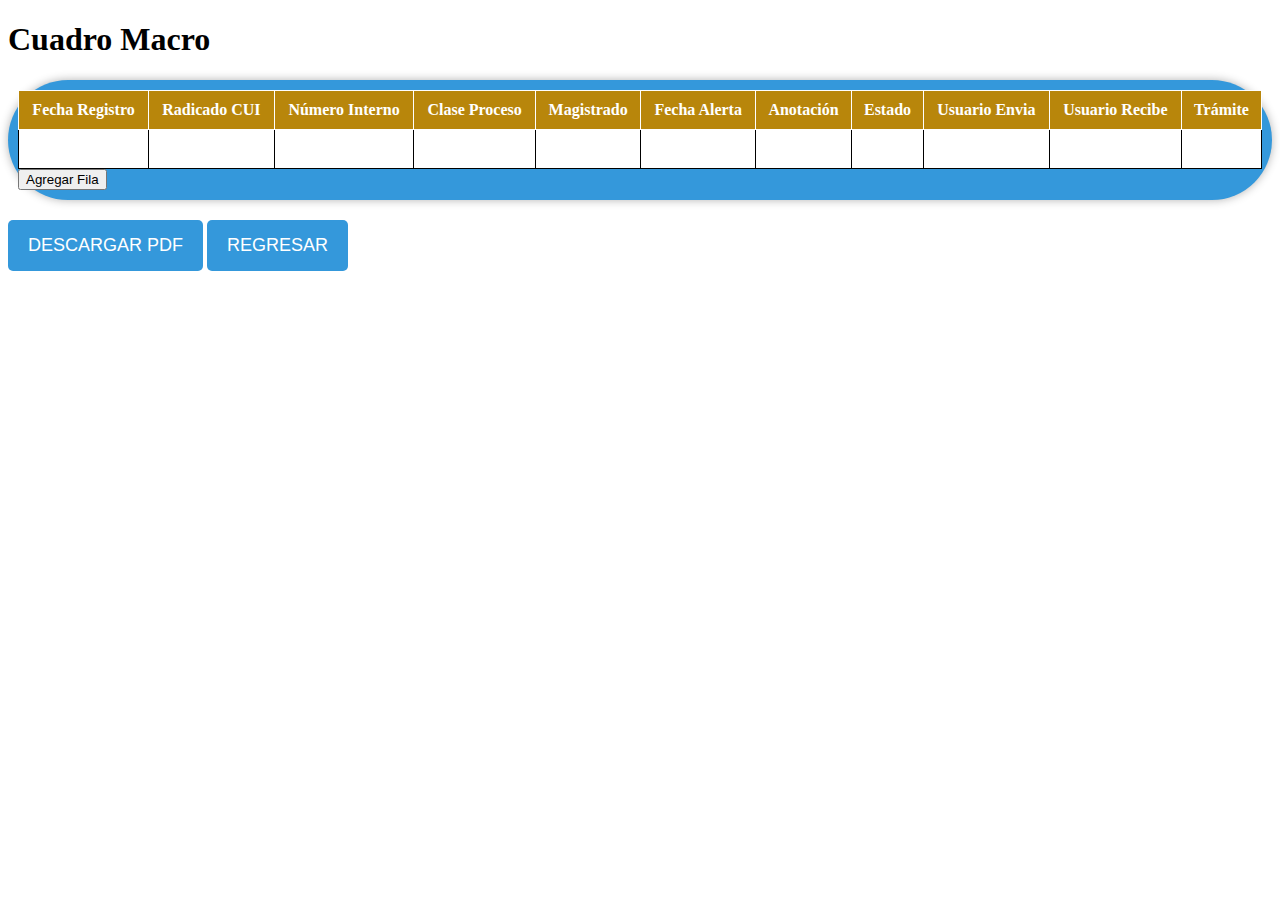
<file: cuadro-macro.html>
<!DOCTYPE html>
<html lang="en">
<head>
    <meta charset="UTF-8">
    <meta name="viewport" content="width=device-width, initial-scale=1.0">
    <title>Cuadro Macro</title>
    <link rel="stylesheet" href="cuadromacro.css">
</head>
<body>
    <header>
        <h1>Cuadro Macro</h1>
    </header>
    
    <!-- Contenedor principal para el cuadro macro -->
    <div class="center-content">
        
        <table class="table">
            <!-- Encabezado de la tabla -->
            <thead>
                <tr>
                    <th>Fecha Registro</th>
                    <th>Radicado CUI</th>
                    <th>Número Interno</th>
                    <th>Clase Proceso</th>
                    <th>Magistrado</th>
                    <th>Fecha Alerta</th>
                    <th>Anotación</th>
                    <th>Estado</th>
                    <th>Usuario Envia</th>
                    <th>Usuario Recibe</th>
                    <th>Trámite</th>
                </tr>
            </thead>
            <!-- Contenido de la tabla -->
            <tbody id="tabla-body">
                <tr>
                    <td></td>
                    <td></td>
                    <td></td>
                    <td></td>
                    <td></td>
                    <td></td>
                    <td></td>
                    <td></td>
                    <td></td>
                    <td></td>
                    <td contenteditable="true" class="anotacion"> </td>
                </tr>
            </tbody>
        </table>
        <button onclick="agregarFila()">Agregar Fila</button>
    </div>

    <!-- Botón para regresar al menú principal -->
    <div class="buttons">
        <button class="descargar-pdf">Descargar PDF</button>
        <button class="regresar-inicio" onclick="window.location.href = 'menu.html'">Regresar</button>
    </div>
</body>
</html>
</file>
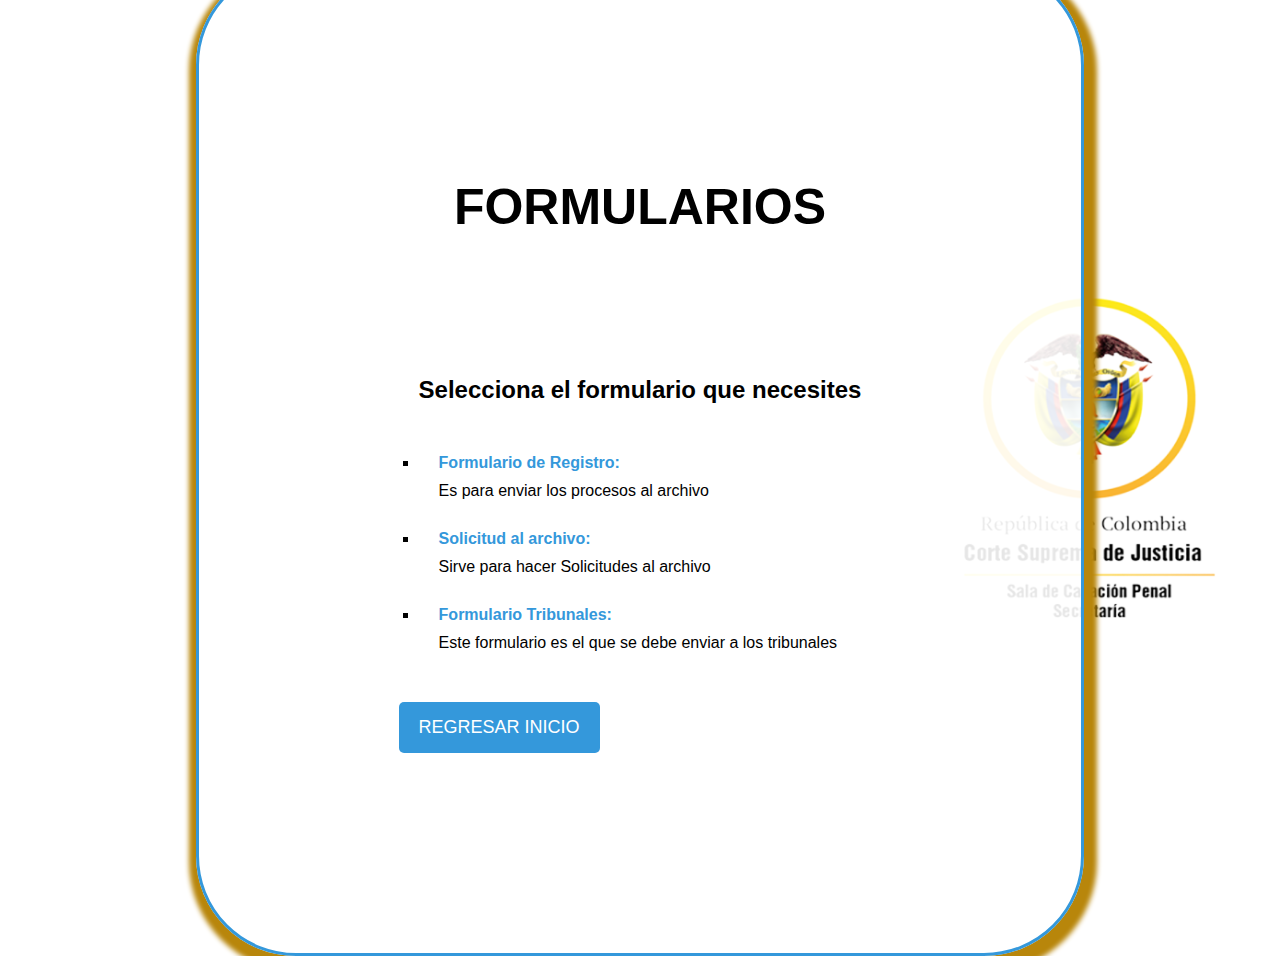
<file: formularios.html>
<!DOCTYPE html>
<html lang="en-US">
<head>
    <meta charset="UTF-8">
    <meta name="viewport" content="width=device-width, initial-scale=1.0">
    <title>Formularios</title>
    <link rel="stylesheet" href="formularios.css">
</head>
<body>
    <div class="container center-content">
        <h1>FORMULARIOS</h1>
        <article>
            <h2>Selecciona el formulario que necesites</h2>
        </article>
        <ul>
            <li>
                <a href="https://forms.office.com/r/9PQticDCnG" class="form-link" target="_blank">Formulario de Registro:</a>
                <p>Es para enviar los procesos al archivo</p>
            </li>
            <li>
                <a href="https://forms.office.com/r/ZiFhn2Djyu" class="form-link" target="_blank">Solicitud al archivo:</a>
                <p>Sirve para hacer Solicitudes al archivo</p>
            </li>
            <li>
                <a href="https://forms.office.com/r/Q3U1v0jbaF" class="form-link" target="_blank">Formulario Tribunales:</a>
                <p>Este formulario es el que se debe enviar a los tribunales</p>
            </li>
        </ul>
        <button class="regresar-inicio" onclick="window.location.href = 'menu.html'">Regresar Inicio</button>
    </div>    
</body>
</html>
</file>
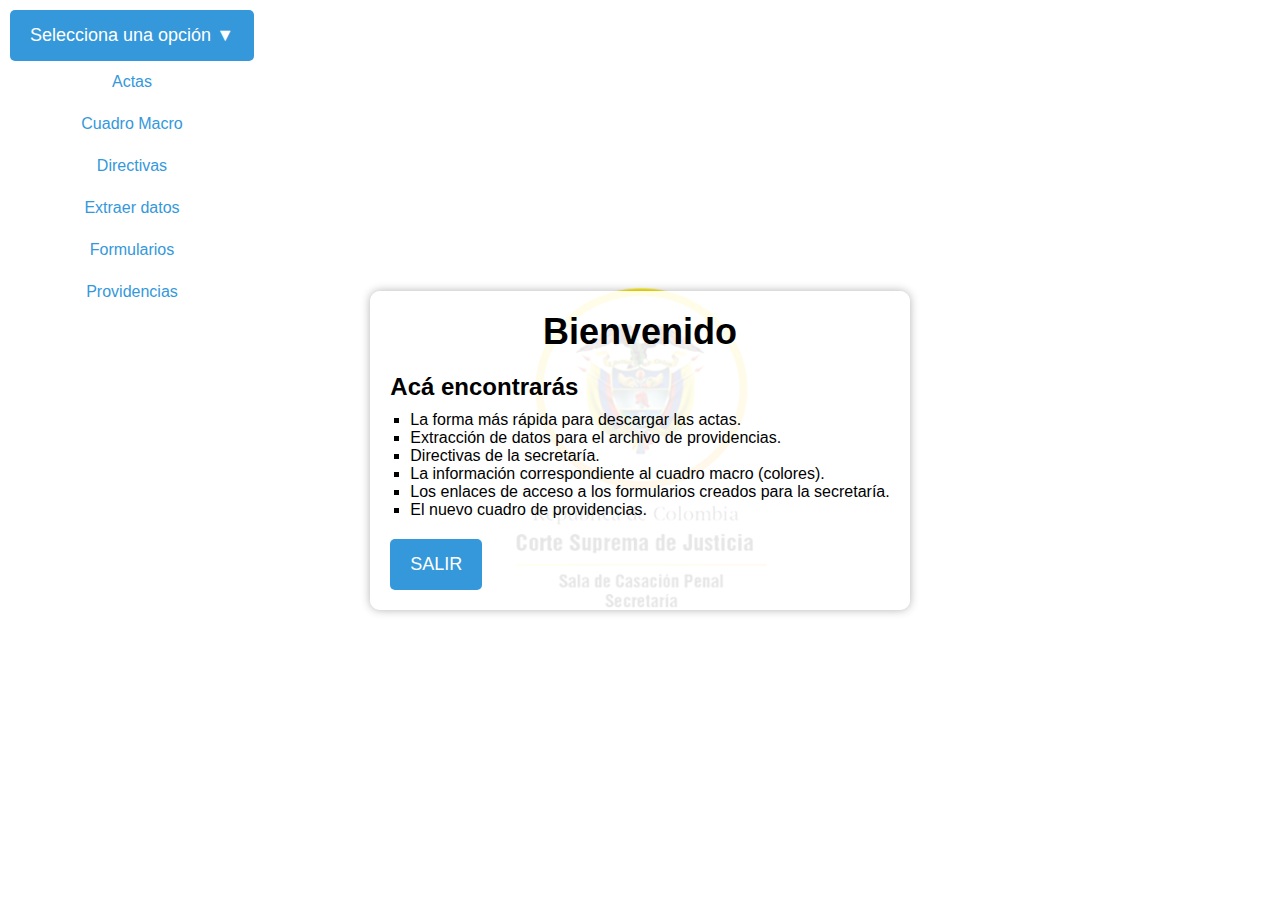
<file: Menu.html>
<!DOCTYPE html>
<html lang="en-US">
<head>
    <meta charset="UTF-8">
    <meta name="viewport" content="width=device-width, initial-scale=1.0">
    <title>Menú</title>
    <link rel="stylesheet" href="menu.css">
</head>
<body>
    <div class="container">
        <div class="left-menu">
            <div class="dropdown">
                <button class="dropbtn" onclick="mostrarOpciones()">Selecciona una opción</button>
            <div class="dropdown-content" id="dropdownOptions">
                    <a href="actas.html">Actas</a>
                    <a href="cuadro-macro.html">Cuadro Macro</a>
                    <a href="directivas.html">Directivas</a>
                    <a href="templates.html">Extraer datos</a>
                    <a href="formularios.html">Formularios</a>
                    <a href="providencias.html">Providencias</a>
                </div>
            </div>
        </div>
        
        <!-- Contenido principal en el centro -->
        <div class="center-content">
            <!-- Encabezado -->
            <header>
                <h1>Bienvenido</h1>
            </header>
            
            <!-- Información principal -->
            <article>
                <h3>Acá encontrarás</h3>
                <ul>
                    <li>La forma más rápida para descargar las actas.</li>
                    <li>Extracción de datos para el archivo de providencias.</li>
                    <li>Directivas de la secretaría.</li>
                    <li>La información correspondiente al cuadro macro (colores).</li>
                    <li>Los enlaces de acceso a los formularios creados para la secretaría.</li>
                    <li>El nuevo cuadro de providencias.</li>

                </ul>
            </article>
            
            <!-- Botón para regresar al inicio -->
            <button class="salirButton" onclick="window.location.href = 'index.html'">Salir</button>
        </div>
    </div>

    <script src="script.js"></script>
</body>
</html>
</file>
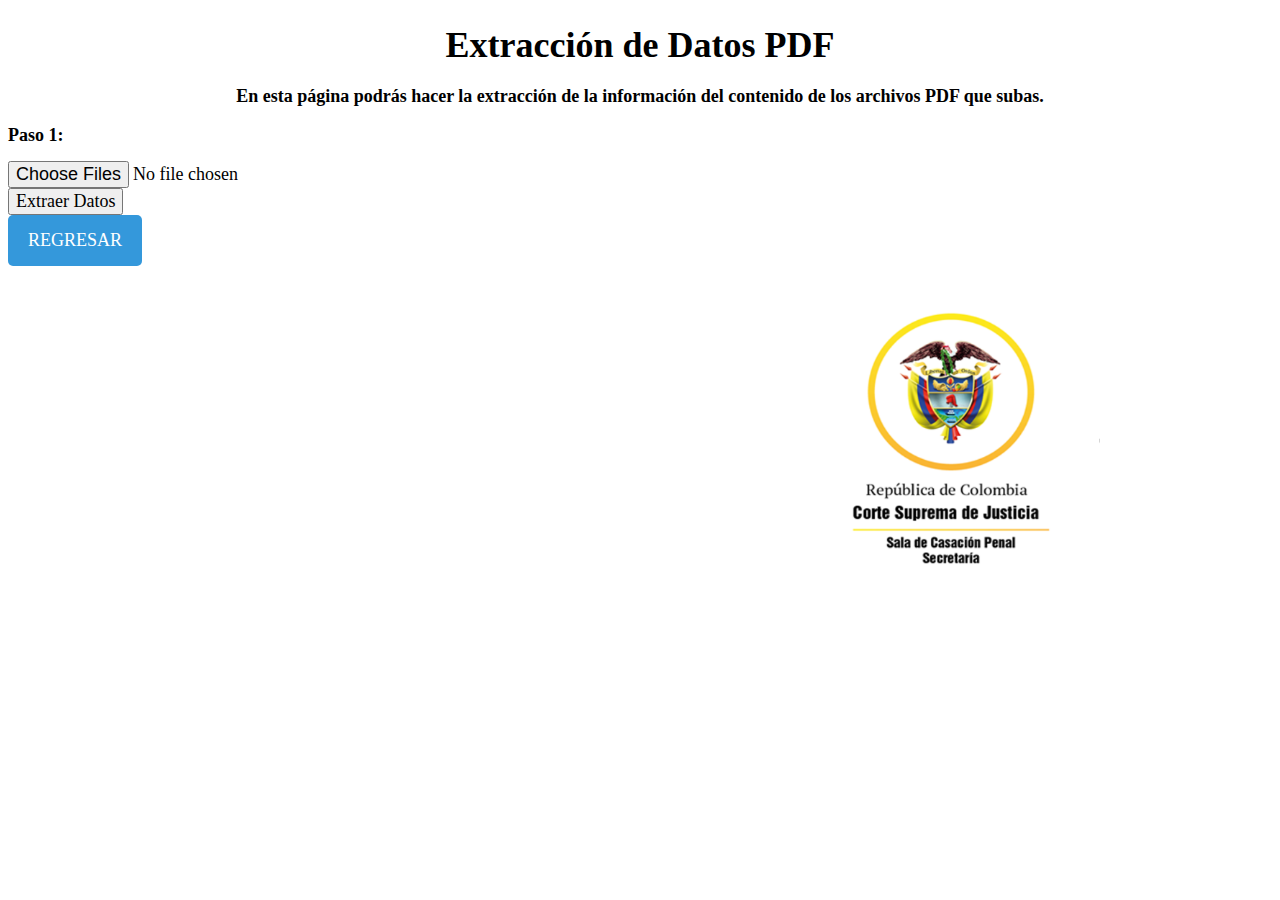
<file: templates.html>
<!DOCTYPE html>
<html>
<head>
    <link rel="stylesheet" href="templates.css">
    <title>Extracción datos para Providencias</title>
</head>
<body>
    <h1>Extracción de Datos PDF</h1>

    <h3>En esta página podrás hacer la extracción de la información del contenido de los archivos PDF que subas.</h3>

    <div>
        <h2>Paso 1:</h2>
        <form id="pdfForm" enctype="multipart/form-data">
            <input type="file" name="pdf_folder" id="pdfInput" webkitdirectory directory multiple>
        </form>
        <button type="button" id="extractButton">Extraer Datos</button>
        <button id="downloadExcel" style="display: none;">Descargar Excel</button>
    </div>

    <div id="notification"></div>
    <div id="result" style="display: none;">
        <h2>Datos Extraídos</h2>
        <table id="extractedData" class="table">
            <thead>
                <tr>
                    <th>CARPETA DE ORIGEN</th>
                    <th>NOMBRE DEL PDF</th>
                    <th>FOLIOS</th>
                    <th>Salva Parcialmente el Voto</th>
                    <th>Salva el Voto</th>
                    <th>Aclara el Voto</th>
                    <th>Aclara Parcialmente el Voto</th>
                    <th>ACLARACIÓN DE VOTO</th>
                    <th>Salvamento de voto</th>
                    <th>Salvamento Parcial de Voto</th>
                    <th>DELITO</th>
                    <th>PUNIBLE</th>
                    <th>906</th>
                    <th>600</th>
                    <th>1095</th>
                    <th>1407</th>
                    <th>RESUELVE</th>
                    <th>PROCESADO</th>
                </tr>
            </thead>
            <tbody id="tableBody">
                <!-- Datos extraídos se insertarán aquí dinámicamente usando JavaScript -->
            </tbody>
        </table>
    </div>
    
    <button class="regresar-inicio button" onclick="window.location.href = 'menu.html'">Regresar</button>
    <script src="templates.js"></script>
</body>
</html>
</file>
<file: cuadromacro.css>
/* Estilo para el contenedor principal */
.center-content {
    background-color: #3498db; /* Color de fondo azul */
    padding: 10px;
    border-radius: 100px;
    box-shadow: 0 0 10px rgba(0, 0, 0, 0.3);
    text-align: left;
    max-width: 8000px; /* Limitar el ancho del contenido para una mejor legibilidad */
    margin: 20px auto; /* Centrar el contenido horizontalmente */
}

/* Estilo para la tabla */
.table {
    width: 100%;
    border-collapse: collapse;
    background-color: #fff; /* Color de fondo blanco */
    border-radius: 5px;
    border-color: #000;
}

/* Estilo para las celdas de encabezado */
.table th {
    background-color: darkgoldenrod; /* Color de fondo dorado oscuro */
    color: #fff; /* Color de texto blanco */
    padding: 10px;
    text-align: center;
    border: 1px solid;
}

/* Estilo para las celdas de datos */
.table td {
    background-color: #fff; /* Color de fondo blanco */
    padding: 10px;
    text-align: left;
    border-bottom: 1px solid #ccc; /* Borde inferior delgado para separar las filas */
    border: 1px solid;
}

/* Estilo para la celda de anotación editable */
.anotacion {
    background-color: #f2f2f2;
    padding: 5px;
    min-height: 50px;
    border: 1px solid #ccc;
    cursor: text;
    overflow: auto;
    color: #000; /* Color de texto negro */
}

/* Estilo para los botones */
.buttons {
    justify-content:flex-end; 
    align-items: center;
    margin-bottom: 20px; /* Agrega espacio entre los botones y la tabla */
}

/* Estilo para el botón "Descargar PDF" */
.descargar-pdf {
    background-color: #3498DB; /* Color de fondo dorado oscuro */
    padding: 15px 20px;
    border: none;
    color: #fff; /* Color de texto blanco */
    font-size: 18px;
    text-transform: uppercase;
    border-radius: 5px;
    cursor: pointer;
    transition: background-color 0.3s;
}

/* Estilo al pasar el mouse sobre "Descargar PDF" */
.descargar-pdf:hover {
    background-color: #f5a623; /* Cambia el color de fondo al pasar el mouse */
}

/* Estilo para el botón "Regresar" */
.regresar-inicio {
    background-color: #3498DB; /* Color de fondo dorado oscuro */
    padding: 15px 20px;
    border: none;
    color: #fff; /* Color de texto blanco */
    font-size: 18px;
    text-transform: uppercase;
    border-radius: 5px;
    cursor: pointer;
    transition: background-color 0.3s;
}

/* Estilo al pasar el mouse sobre "Regresar" */
.regresar-inicio:hover {
    background-color: #f5a623; /* Cambia el color de fondo al pasar el mouse */
}
</file>
<file: formularios.css>
* {
    margin: 0;
    padding: 0;
    box-sizing: border-box;
    font-family: 'Segoe UI', Tahoma, Geneva, Verdana, sans-serif;
    padding: 10px;
}

body {
    background-image: url('Logo Remove BG.png');
    background-repeat: no-repeat;
    background-size: 30%;
    background-position: right;
    text-align: center;
    width: 100%;
    padding: 30px;
    display: flex;
    justify-content: center;
    align-items: center;
    height: 100vh;
}

.center-content {
    background-color: rgba(255, 255, 255, 0.9);
    padding: 200px;
    border-radius: 10px;
    box-shadow: 3px 6px 5px 10px darkgoldenrod;
    border-color: #3498db;
    border-radius: 100px;
    border-style: solid;
    text-align: left;
    align-content: center;
}

h1 {
    text-align: center;
    font-size: 50px;
    margin-bottom: 100px;
}

h2 {
    font-size: 24px;
    margin-top: 10px;
}

ul {
    list-style-type: square;
    padding-left: 20px;
    margin-top: 10px;
}

/* Estilo para el enlace de los formularios */
.form-link {
    color: #3498db;
    text-decoration: none;
    font-weight: bold;
    transition: color 0.3s;
}

.form-link:hover {
    color: goldenrod;
}

/* Estilo para el botón "Regresar al Inicio" */
.regresar-inicio {
    background-color: #3498db;
    padding: 15px 20px;
    border: none;
    color: white;
    font-size: 18px;
    text-transform: uppercase;
    border-radius: 5px;
    cursor: pointer;
    transition: background-color 0.1s;
    margin-top: 20px;
}

/* Estilo al pasar el mouse sobre "Regresar al Inicio" */
.regresar-inicio:hover {
    background-color: darkgoldenrod;
}
</file>
<file: menu.css>
* {
    margin: 0;
    padding: 0;
    box-sizing: border-box;
    font-family: 'Franklin Gothic Medium', 'Arial Narrow', Arial, sans-serif;
}

body {
    background-image: url('Logo Remove BG.png');
    background-repeat: no-repeat;
    background-size: 30%;
    background-position: center;
    text-align: center;
    width: 100%;
    padding: 0;
    display: flex;
    justify-content: center;
    align-items: center;
    height: 100vh;
}

/* Estilo del menú desplegable a la izquierda */
.left-menu {
    position: absolute;
    left: 10px;
    top: 10px;
}

/* Estilo del botón del dropdown */
.dropbtn {
    background-color: #3498db;
    color: white;
    padding: 15px 20px;
    font-size: 18px;
    border: none;
    border-radius: 5px;
    cursor: pointer;
    transition: background-color 0.3s;
}

/* Icono de flecha hacia abajo */
.dropbtn::after {
    content: "\25BC";
    margin-left: 5px;
    font-size: 18px;
}

/* Estilo al pasar el mouse sobre el botón */
.dropbtn:hover {
    background-color: #2980b9;
}

/* Estilo del contenido principal en el centro */
.center-content {
    background-color: rgba(255, 255, 255, 0.9);
    padding: 20px;
    border-radius: 10px;
    box-shadow: 0 0 10px rgba(0, 0, 0, 0.3);
    text-align: left;
}

.dropdown-content a {
    color: #3498db;
    padding: 12px 16px;
    text-decoration: none;
    display: block;
    transition: background-color 0.3s;
    white-space: nowrap; /* Cambio: Evitar saltos de línea */
}

/* Estilo al pasar el mouse sobre las opciones */
.dropdown-content a:hover {
    background-color: goldenrod;
    color: #2980b9;
}

h1 {
    text-align: center;
    font-size: 36px;
    margin-bottom: 20px;
}

h3 {
    font-size: 24px;
    margin-top: 10px;
}

ul {
    list-style-type: square;
    padding-left: 20px;
    margin-top: 10px;
}

/* Estilo para el botón "Regresar al Inicio" */
.salirButton {
    background-color: #3498db;
    padding: 15px 20px;
    border: none;
    color: white;
    font-size: 18px;
    text-transform: uppercase;
    border-radius: 5px;
    cursor: pointer;
    transition: background-color 0.1s;
    margin-top: 20px;
}

/* Estilo al pasar el mouse sobre "Regresar al Inicio" */
.regresar-inicio:hover {
    background-color: darkgoldenrod;
}
</file>
<file: templates.css>
/* Estilos generales */
* {
    font-family: Cambria, Cochin, Georgia, Times, 'Times New Roman', serif; 
    font-size: large;
    text-transform: none;
}
h3 {
    text-align: center;
}

body {
    background-image: url(LogoSalaPenal.PNG);
    background-repeat: no-repeat;
    background-position: 800px 300px;
    background-size: 300px;
}
/* Estilo para el contenedor principal */
.center-content {
    background-color: #3498db; /* Color de fondo azul */
    padding: 10px;
    border-radius: 100px;
    box-shadow: 0 0 10px rgba(0, 0, 0, 0.3);
    text-align: left;
    max-width: 800px; /* Limitar el ancho del contenido para una mejor legibilidad */
    margin: 20px auto; /* Centrar el contenido horizontalmente */
}

/* Estilo para los encabezados */
h1 {
    font-size: 36px;
    margin-bottom: 20px;
    text-align: center;
}

/* Estilo para los botones */
.buttons {
    text-align: center;
    margin-top: 20px;
}

.button {
    background-color: #3498DB; /* Color de fondo azul */
    padding: 15px 20px;
    border: none;
    color: #fff; /* Color de texto blanco */
    font-size: 18px;
    text-transform: uppercase;
    border-radius: 5px;
    cursor: pointer;
    transition: background-color 0.3s;
    margin-right: 10px; /* Espacio entre botones */
}

.button:hover {
    background-color: #f5a623; /* Cambia el color de fondo al pasar el mouse */
}
</file>
